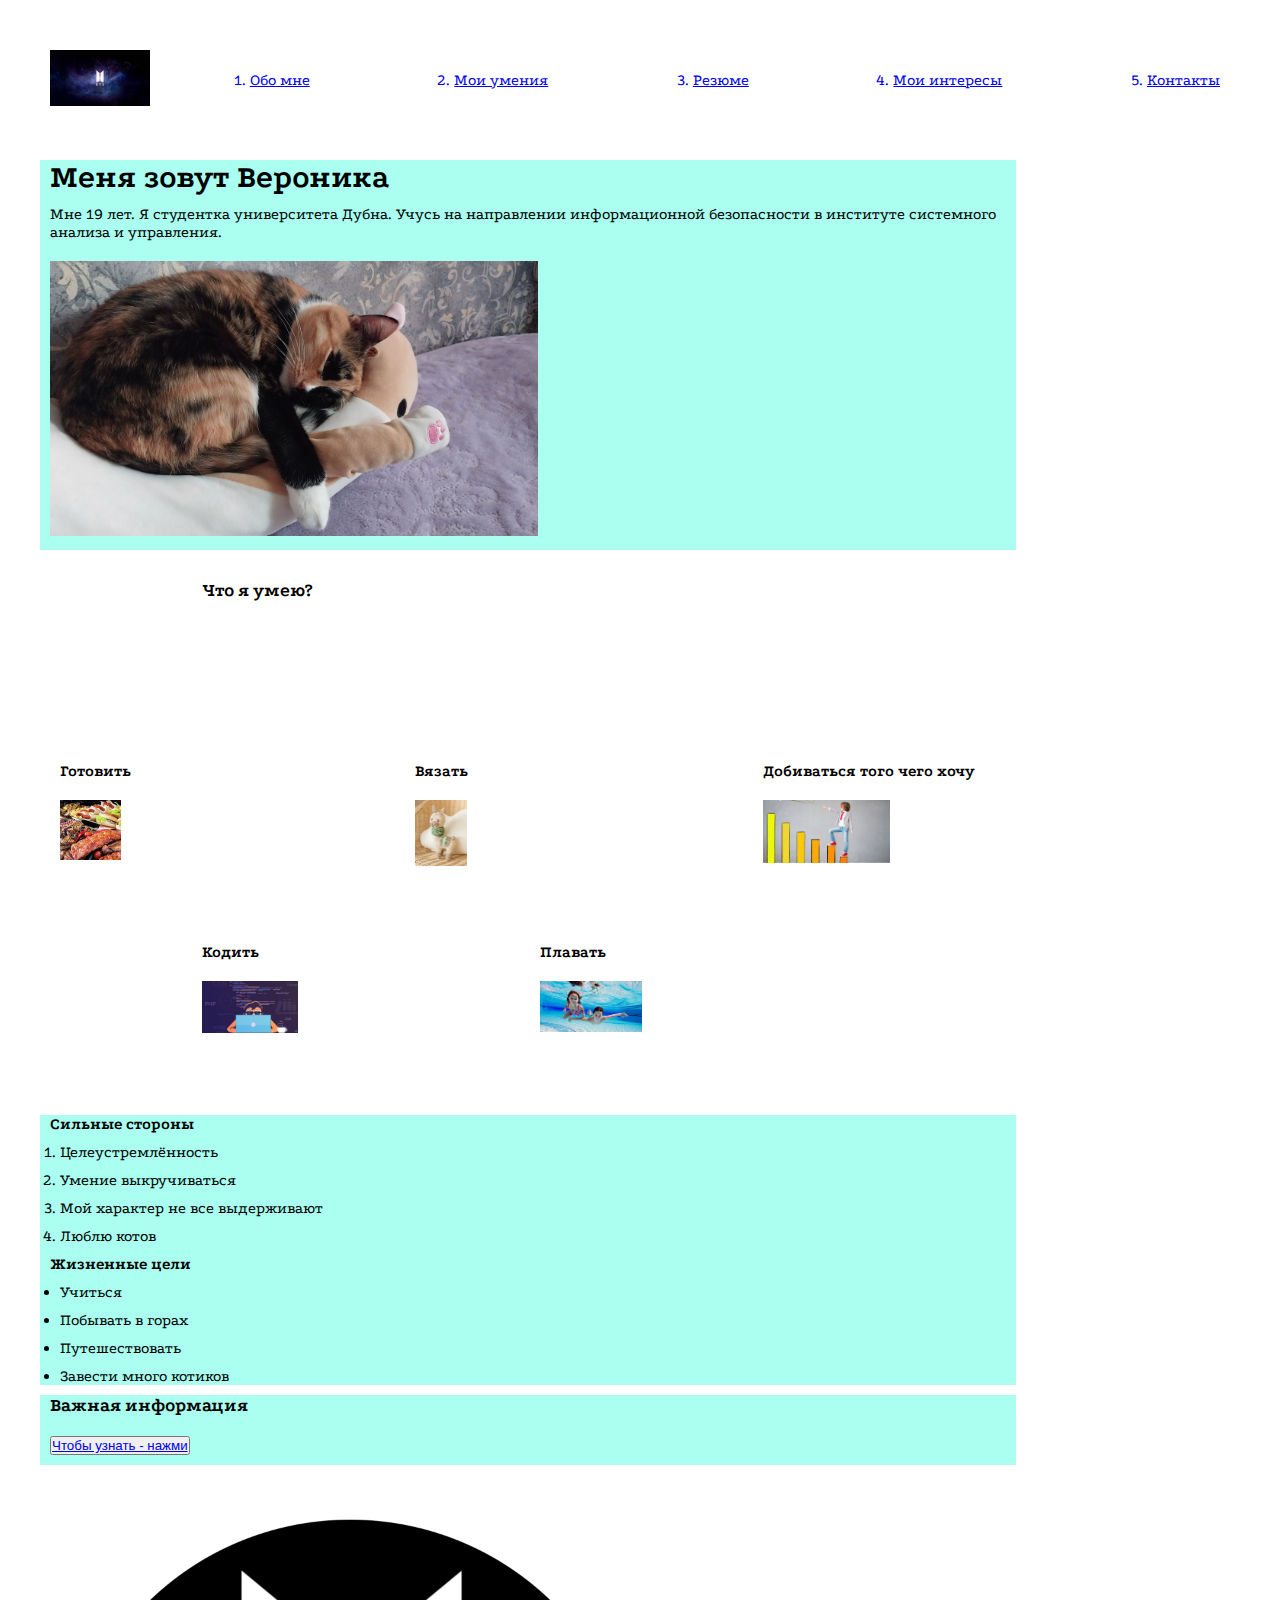
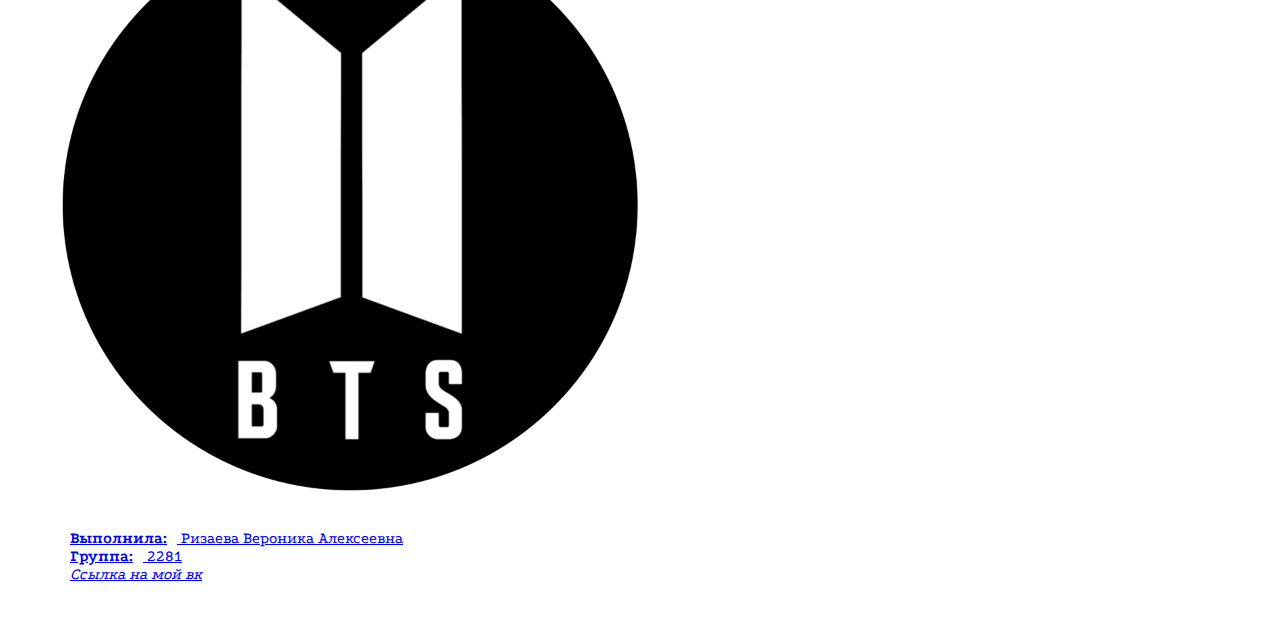
<file: index.html>
<!DOCTYPE html>
<html lang="ru">
<head>
<meta charset="UTF-8">
<title>Name</title>
<link rel="preconnect" href="https://fonts.googleapis.com">
<link rel="preconnect" href="https://fonts.gstatic.com" crossorigin>
<link href="https://fonts.googleapis.com/css2?family=Grenze+Gotisch:wght@200&family=Podkova&display=swap" rel="stylesheet">
<link rel="stylesheet" href="CSS/style.css">
</head>

<body

<div class="page">

<!шапка сайта>

<header class="header_wrap">
<section class="header">
<a href="index.html"><img src="Фото/Лого.jpg" class='logo'></a>   <!Имя заглавного файла index.html>
<ol class="menu">
<a href="index.html"><li>Обо мне</li></a> 
<a href="index.html#fiks"><li>Мои умения</li></a> 
<a href="Pages/Resume.html"><li>Резюме</li></a> 
<a href="Pages/Interests.html"><li>Мои интересы</li></a> 
<a href="Pages/Contacts.html"><li>Контакты</li></a> 
</ol>
</section>
</header>

<!контент>

<main>
<!секции>
<section class="section">
<h1>Меня зовут Вероника</h1>
<p>Мне 19 лет. Я студентка университета Дубна. Учусь на направлении информационной безопасности в институте системного анализа и управления.</p>
<img src="Фото/Я.jpg">
</section>
<section class="section main1">
<a name="fiks"></a>
<div class="d1>"<p><h3>Что я умею?</h3></p></div>
<div class="d2">
<p><h4>Готовить</h4></p>
<img src="Фото/Еда.jpg">
</div>
<div class="d3">
<p><h4>Вязать</h4></p>
<img src="Фото/Вязание.jpg">
</div>
<div class="d4">
<p><h4>Добиваться того чего хочу</h4></p>
<img src="Фото/Добиться_желаемого.jpg">
</div>
<div class="d5">
<p><h4>Кодить</h4></p>
<img src="Фото/Кодинг.jpg">
</div>
<div class="d6">
<p><h4>Плавать</h4></p>
<img src="Фото/Плавание.jpg">
</div>
</section>
<section class="section">
<!Списки>
<h4>Сильные стороны</h4>
<ol>
<li>Целеустремлённость</li>
<li>Умение выкручиваться</li> 
<li>Мой характер не все выдерживают</li> 
<li>Люблю котов</li>
</ol>
<h4>Жизненные цели</h4>
<ul>
<li>Учиться</li>
<li>Побывать в горах</li> 
<li>Путешествовать</li> 
<li>Завести много котиков</li>
</ul>
</section>
<section class="section">
<h3>Важная информация</h3>
<button><a href="Pages/Contacts.html">Чтобы узнать - нажми</button>
</section>
</main>

<!подвал сайта>

<footer>
<section class="center">
<img src="Фото/BTS.png">
<div><p><b>Выполнила:</b> Ризаева Вероника Алексеевна
<br><b>Группа:</b> 2281 
<br><a href="https://vk.com/nika_sibyl"><i>Ссылка на мой вк</i></a></p></div>
</section>
</footer>
</div>
</body>
</html>
</file>
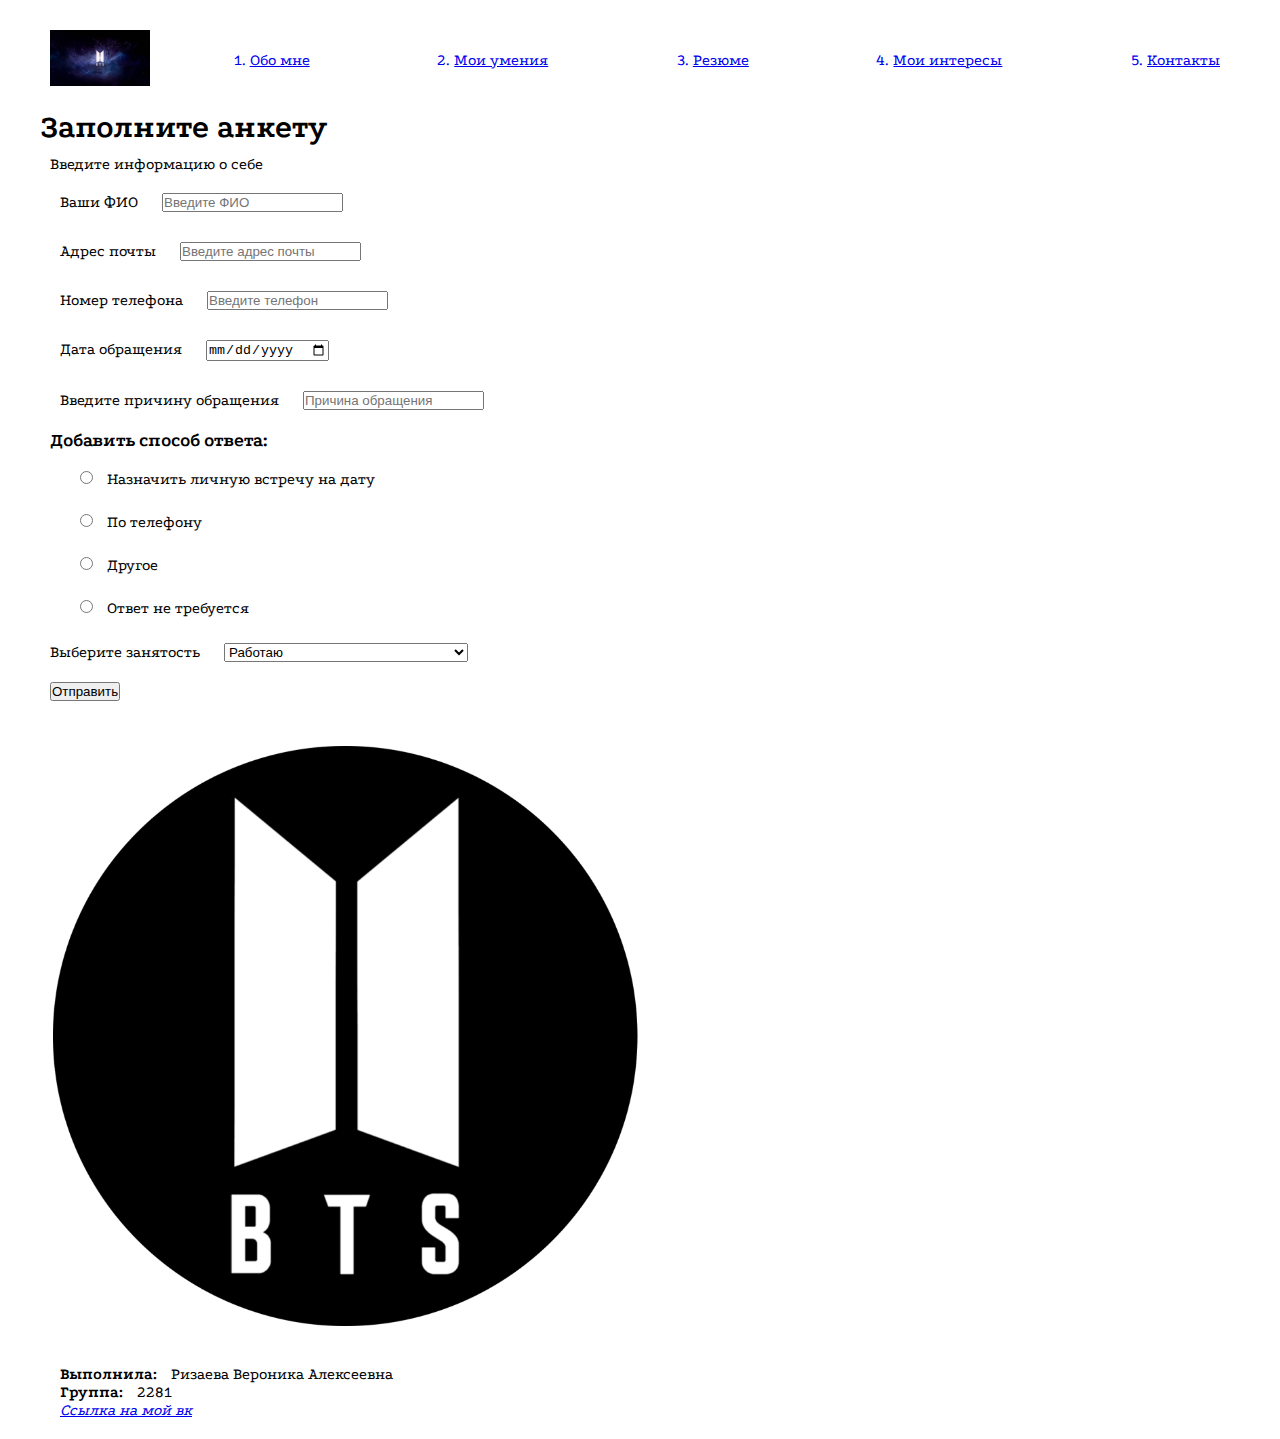
<file: Pages/Contacts.html>
<!DOCTYPE html>
<html lang="ru">
<head>
<meta charset="UTF-8">
<title>Name</title>
<link rel="preconnect" href="https://fonts.googleapis.com">
<link rel="preconnect" href="https://fonts.gstatic.com" crossorigin>
<link href="https://fonts.googleapis.com/css2?family=Grenze+Gotisch:wght@200&family=Podkova&display=swap" rel="stylesheet">
<link rel="stylesheet" href="../CSS/style.css">
<script src="../JavaS/Form.js" defer></script>
</head>

<body>

<!шапка сайта>

<header class="header_wrap">
<section class="header">
<a href="index.html"><img src="../Фото/Лого.jpg" class='logo'></a>   <!Имя заглавного файла index.html>
<ol class="menu">
<a href="../index.html"><li>Обо мне</li></a> 
<a href="../index.html#fiks"><li>Мои умения</li></a> 
<a href="../Pages/Resume.html"><li>Резюме</li></a> 
<a href="../Pages/Interests.html"><li>Мои интересы</li></a> 
<a href="../Pages/Contacts.html"><li>Контакты</li></a> 
</ol>
</section>
</header>

<!контент>

<main>
<!секции>
<h1>Заполните анкету</h1>
<section><p>Введите информацию о себе</p></section>
<!Форма>
<form action="#" method="post" id="forma">
<div class="form">
<label for="name"> Ваши ФИО </label>
<input type="text" name="name" id="name" placeholder="Введите ФИО">
</div>
<div class="form">
<label for="data"> Адрес почты </label>
<input type="email" name="email" id="email" placeholder="Введите адрес почты">
</div>
<div class="form">
<label for="data"> Номер телефона </label>
<input type="tel" name="tel" id="tel" placeholder="Введите телефон">
</div>
<div class="form">
<label for="data"> Дата обращения </label>
<input type="date" name="data" id="data" placeholder="Дата обращения">
</div>
<div class="form">
<label for="data"> Введите причину обращения </label>
<input type="obr" name="obr" id="obr" placeholder="Причина обращения">
</div>
<!радио-кнопки>
<h3> Добавить способ ответа: </h3>
<div>
<div id="v"><label> <input type="radio" name="radio" value="Meet" > Назначить личную встречу на дату</label></div>
<div id="calendar" class="unvisible"><input type="date" name="calendar" value="Календарь"></div>
<div id="t"><label> <input type="radio" name="radio" value="Telephon"> По телефону </label></div>
<div id="d"><label> <input type="radio" name="radio" value="Другое"> Другое </label></div>
<div id="otv"><label> <input type="radio" name="radio" value="otvet"> Ответ не требуется </label></div>
</div>
<div id="SMS" class="unvisible">
<textarea cols="50" rows="1" id="sms"></textarea>
</div>
<!списки>
<label for="theme">Выберите занятость</label>
<select name="Выберите тему обращения">
<option value="Работаю">Работаю</option>
<option value="Учусь">Учусь</option>
<option value="Фрилансер">Фрилансер</option>
<option value="Индивид">Индивидуальный предприниматель</option>
<option value="Не занят">Не учусь/работаю</option>
</select></br>
<input type="submit" value='Отправить'>
</main>
</form>

<!подвал сайта>

<footer>
<img src="../Фото/BTS.png">
<div><p><b>Выполнила:</b> Ризаева Вероника Алексеевна
<br><b>Группа:</b> 2281 <br>
<a href="https://vk.com/nika_sibyl"><i>Ссылка на мой вк</i></a></p>
</div>
</footer>

</body>
</html>
</file>
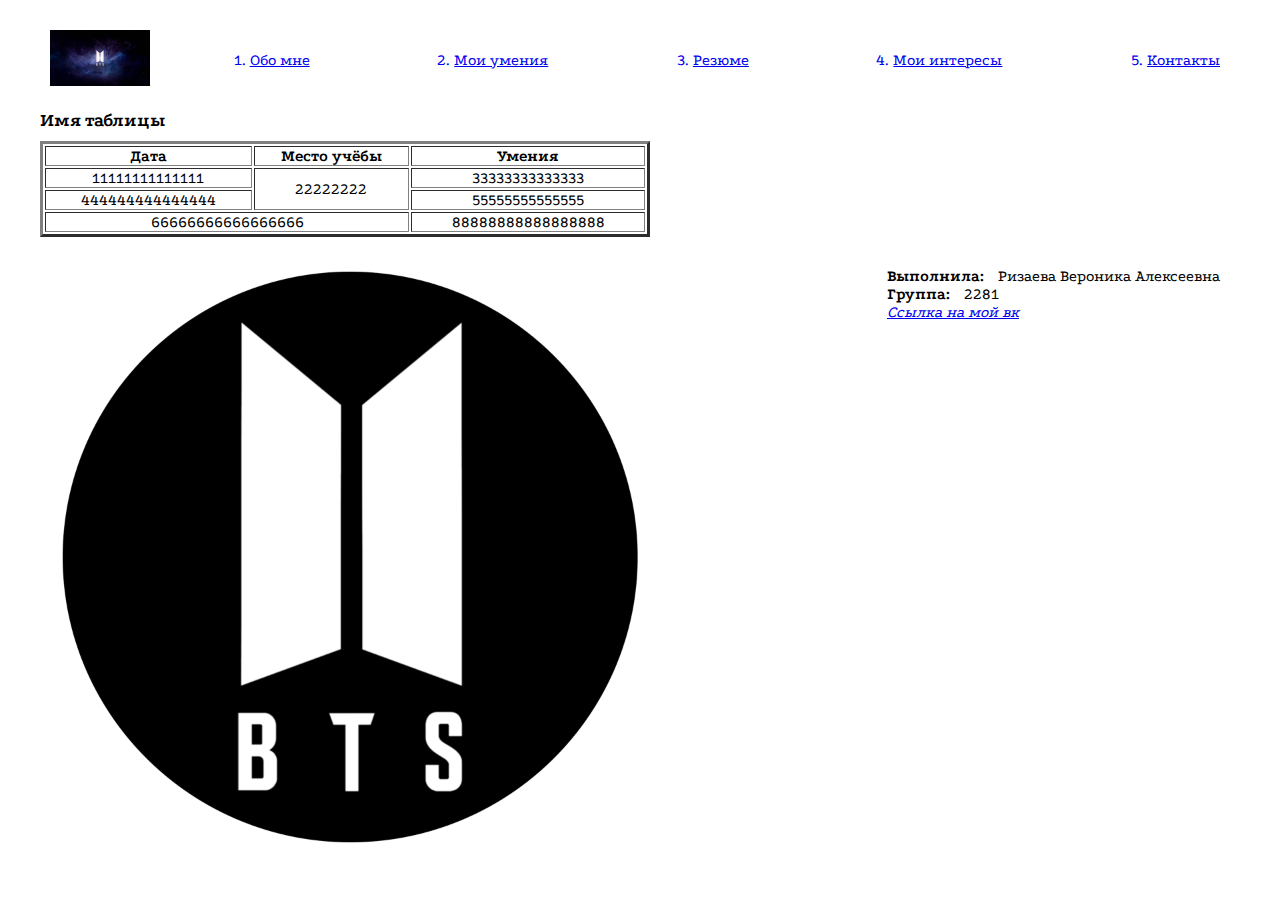
<file: Pages/Resume.html>
<!DOCTYPE html>
<html lang="ru">
<head>
<meta charset="UTF-8">
<title>Name</title>
<link rel="preconnect" href="https://fonts.googleapis.com">
<link rel="preconnect" href="https://fonts.gstatic.com" crossorigin>
<link href="https://fonts.googleapis.com/css2?family=Grenze+Gotisch:wght@200&family=Podkova&display=swap" rel="stylesheet">
<link rel="stylesheet" href="../CSS/style.css">
</head>

<body>

<!шапка сайта>

<header class="header_wrap">
<section class="header">
<a href="index.html"><img src="../Фото/Лого.jpg" class='logo'></a>   <!Имя заглавного файла index.html>
<ol class="menu">
<a href="../index.html"><li>Обо мне</li></a> 
<a href="../index.html#fiks"><li>Мои умения</li></a> 
<a href="../Pages/Resume.html"><li>Резюме</li></a> 
<a href="../Pages/Interests.html"><li>Мои интересы</li></a> 
<a href="../Pages/Contacts.html"><li>Контакты</li></a> 
</ol>
</section>
</header>

<!контент>

<main>
<caption><h3>Имя таблицы</h3></caption>
<table border="3">
<!верхняя строка>
<thead>
<!th используется для создания одной ячейки в заголовке таблицы>
<th>Дата</th>
<th>Место учёбы</th>
<th>Умения</th>
<!тело таблицы>
<tbody>
<!tr используется для создания одной строки>
<!td используется для указания кол-ва ячеек в строке>
<!colspan используется для объединения ячеек по горизонтали в td>
<!rowspan используется для объединения ячеек по вертикали в td>
<tr>
<td>11111111111111</td>
<td rowspan="2">22222222</td>
<td>33333333333333</td>
</tr>
<tr>
<td >444444444444444</td>
<td>55555555555555</td>
</tr>
<tr>
<td colspan="2">66666666666666666</td>
<td >88888888888888888</td>
</tr>
</tbody>
</thead>
</table>
</main>

<!подвал сайта>

<footer>
<div class="line">
<img src="../Фото/BTS.png">
<div><p><b>Выполнила:</b> Ризаева Вероника Алексеевна
<br><b>Группа:</b> 2281 
<br><a href="https://vk.com/nika_sibyl"><i>Ссылка на мой вк</i></a></p></div>
</div>
</footer>

</body>
</html>
</file>
<file: CSS/style.css>
img{
	max-height: 50%;
	max-width: 50%;
	align-items:center;
}
table{
	min-width:50%;
	text-align:center;
}
*{
	margin: 10px;
	padding: 0;
}
a{
	margin: 0;
}
body{
	font-family: 'Grenze Gotisch', serif;
	font-family: 'Podkova', serif;
}
.section{
	background-color: #AAFFF1;
	width: 80%;
}
.header{
	display: flex;
	align-items: center;
	align-content: flex-start;
	justify-content: space-between;
}

.logo {
	width:200px;
	flex-basis: 10%;
}
.menu{
	display: flex;
	flex-direction: row;
	flex-wrap: nowrap;
	justify-content: space-between;
	align-content: flex-end;
	flex-basis: 90%;
}
.menu li:last-child{
	margin-left: auto;
}
.page{
	display: flex;
	flex-direction: column;
	min-height: 100vh;
}
footer{
	margin-top: auto;
}
.line{
	display: flex;
	align-items: start;
	justify-content: space-between;
}
.main1{
	background-color:var(--color);
	display: grid;
	grid-template-rows: repeat(3,1fr);
	grid-template-columns: repeate(5,1fr);
}
.d1{
	grid-area: 1/1/2/6;
}
.d2{
	grid-area: 2/1/3/2;
}
.d3{
	grid-area: 2/3/3/4;
}
.d4{
	grid-area: 2/5/3/6;
}
.d5{
	grid-area: 3/2/4/3;
}
.d6{
	grid-area: 3/4/4/5;
}
.unvisible{
	display: none;
}
</file>
